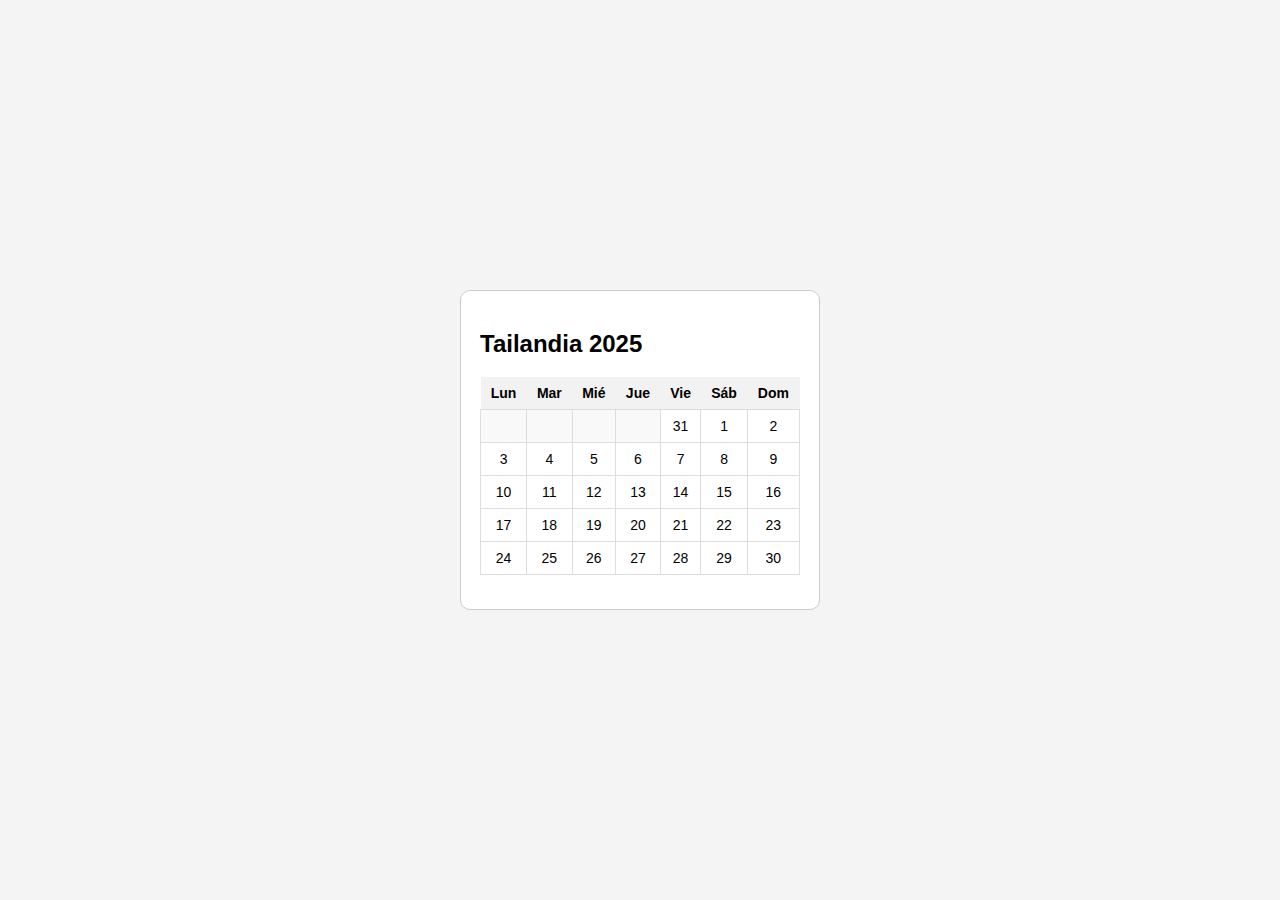
<file: index.html>
<!DOCTYPE html>
<html lang="es">
<head>
    <meta charset="UTF-8">
    <meta name="viewport" content="width=device-width, initial-scale=1.0">
    <title>Tailandia 2025</title>
    <link rel="stylesheet" href="content/assets/css/calendar.css">
</head>
<body>

<div class="calendar">
    <h2>Tailandia 2025</h2>
    <table>
        <thead>
            <tr>
                <th>Lun</th>
                <th>Mar</th>
                <th>Mié</th>
                <th>Jue</th>
                <th>Vie</th>
                <th>Sáb</th>
                <th>Dom</th>
            </tr>
        </thead>
        <tbody id="calendar-body">
            <!-- Aquí se generará el calendario con JS -->
        </tbody>
    </table>
</div>

<script src="content/assets/js/calendar.js"></script>
</body>
</html>
</file>
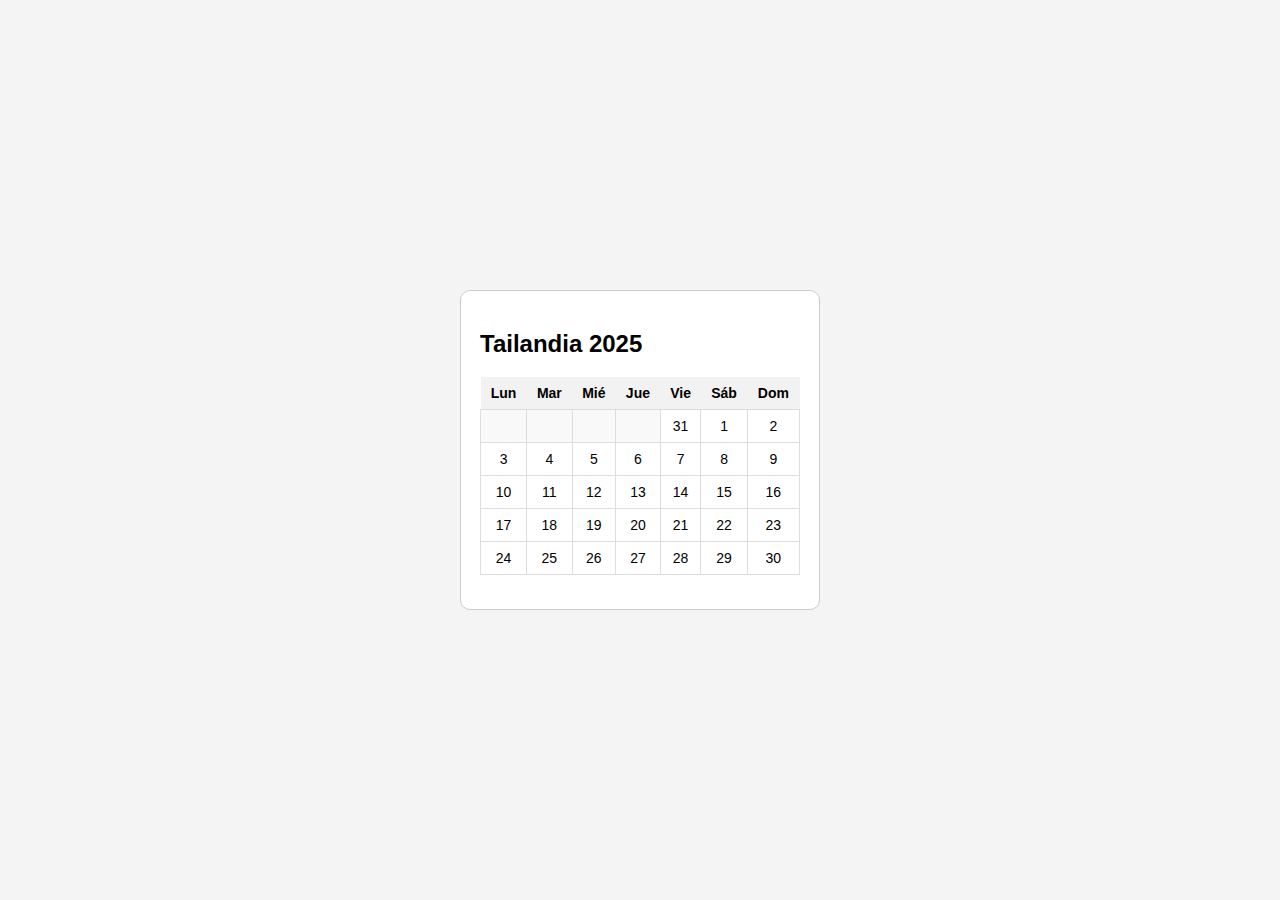
<file: plan/calendario.html>
<!DOCTYPE html>
<html lang="es">
<head>
    <meta charset="UTF-8">
    <meta name="viewport" content="width=device-width, initial-scale=1.0">
    <title>Tailandia 2025</title>
    <link rel="stylesheet" href="assets/calendar.css">
</head>
<body>

<div class="calendar">
    <h2>Tailandia 2025</h2>
    <table>
        <thead>
            <tr>
                <th>Lun</th>
                <th>Mar</th>
                <th>Mié</th>
                <th>Jue</th>
                <th>Vie</th>
                <th>Sáb</th>
                <th>Dom</th>
            </tr>
        </thead>
        <tbody id="calendar-body">
            <!-- Aquí se generará el calendario con JS -->
        </tbody>
    </table>
</div>

<script src="assets/calendar.js"></script>
</body>
</html>
</file>
<file: content/assets/css/calendar.css>
/* Estilos generales */
body {
    font-family: 'Roboto', sans-serif;
    display: flex;
    justify-content: center;
    align-items: center;
    min-height: 100vh;
    margin: 0;
    background-color: #f4f4f4;
}

/* Contenedor del calendario con reducción del 5% */
.calendar {
    border: 1px solid #ccc;
    padding: 19px; /* Reducción del 5% */
    background-color: white;
    border-radius: 10px;
    width: 90%; /* Ajustado para móviles */
    max-width: 320px; /* Límite en iPhone 12 Mini */
}

/* Ajustes en la tabla */
.calendar table {
    width: 100%;
    border-collapse: collapse;
    margin-bottom: 15px; /* Reducción del 5% */
}

.calendar th, .calendar td {
    padding: 8px; /* Reducción del 5% */
    text-align: center;
    font-size: 14px; /* Tamaño de fuente optimizado */
}

.calendar th {
    background-color: #f2f2f2;
}

/* Bordes de las celdas */
.calendar td {
    border: 1px solid #ddd;
}

/* Estilo para los días vacíos */
.calendar td.empty {
    background-color: #f9f9f9;
}

/* Estilo de los números */
.calendar td a {
    text-decoration: none; /* Eliminamos la línea debajo */
    color: inherit; /* Mantener el color predeterminado */
    font-weight: normal; /* Sin negrita */
}

/* Resaltado para el día actual */
.calendar .current-day {
    background-color: #ffeb3b;
    font-weight: bold;
}

/* Media query para pantallas pequeñas */
@media (max-width: 375px) {
    .calendar {
        width: 95%;
        max-width: 300px;
        padding: 16px; /* Más compacto */
    }

    .calendar th, .calendar td {
        padding: 6px;
        font-size: 12px; /* Más pequeño para mejor ajuste */
    }
}
</file>
<file: plan/assets/calendar.css>
/* Estilos generales */
body {
    font-family: 'Roboto', sans-serif;
    display: flex;
    justify-content: center;
    align-items: center;
    min-height: 100vh;
    margin: 0;
    background-color: #f4f4f4;
}

/* Contenedor del calendario con reducción del 5% */
.calendar {
    border: 1px solid #ccc;
    padding: 19px; /* Reducción del 5% */
    background-color: white;
    border-radius: 10px;
    width: 90%; /* Ajustado para móviles */
    max-width: 320px; /* Límite en iPhone 12 Mini */
}

/* Ajustes en la tabla */
.calendar table {
    width: 100%;
    border-collapse: collapse;
    margin-bottom: 15px; /* Reducción del 5% */
}

.calendar th, .calendar td {
    padding: 8px; /* Reducción del 5% */
    text-align: center;
    font-size: 14px; /* Tamaño de fuente optimizado */
}

.calendar th {
    background-color: #f2f2f2;
}

/* Bordes de las celdas */
.calendar td {
    border: 1px solid #ddd;
}

/* Estilo para los días vacíos */
.calendar td.empty {
    background-color: #f9f9f9;
}

/* Estilo de los números */
.calendar td a {
    text-decoration: none; /* Eliminamos la línea debajo */
    color: inherit; /* Mantener el color predeterminado */
    font-weight: normal; /* Sin negrita */
}

/* Resaltado para el día actual */
.calendar .current-day {
    background-color: #ffeb3b;
    font-weight: bold;
}

/* Media query para pantallas pequeñas */
@media (max-width: 375px) {
    .calendar {
        width: 95%;
        max-width: 300px;
        padding: 16px; /* Más compacto */
    }

    .calendar th, .calendar td {
        padding: 6px;
        font-size: 12px; /* Más pequeño para mejor ajuste */
    }
}
</file>
